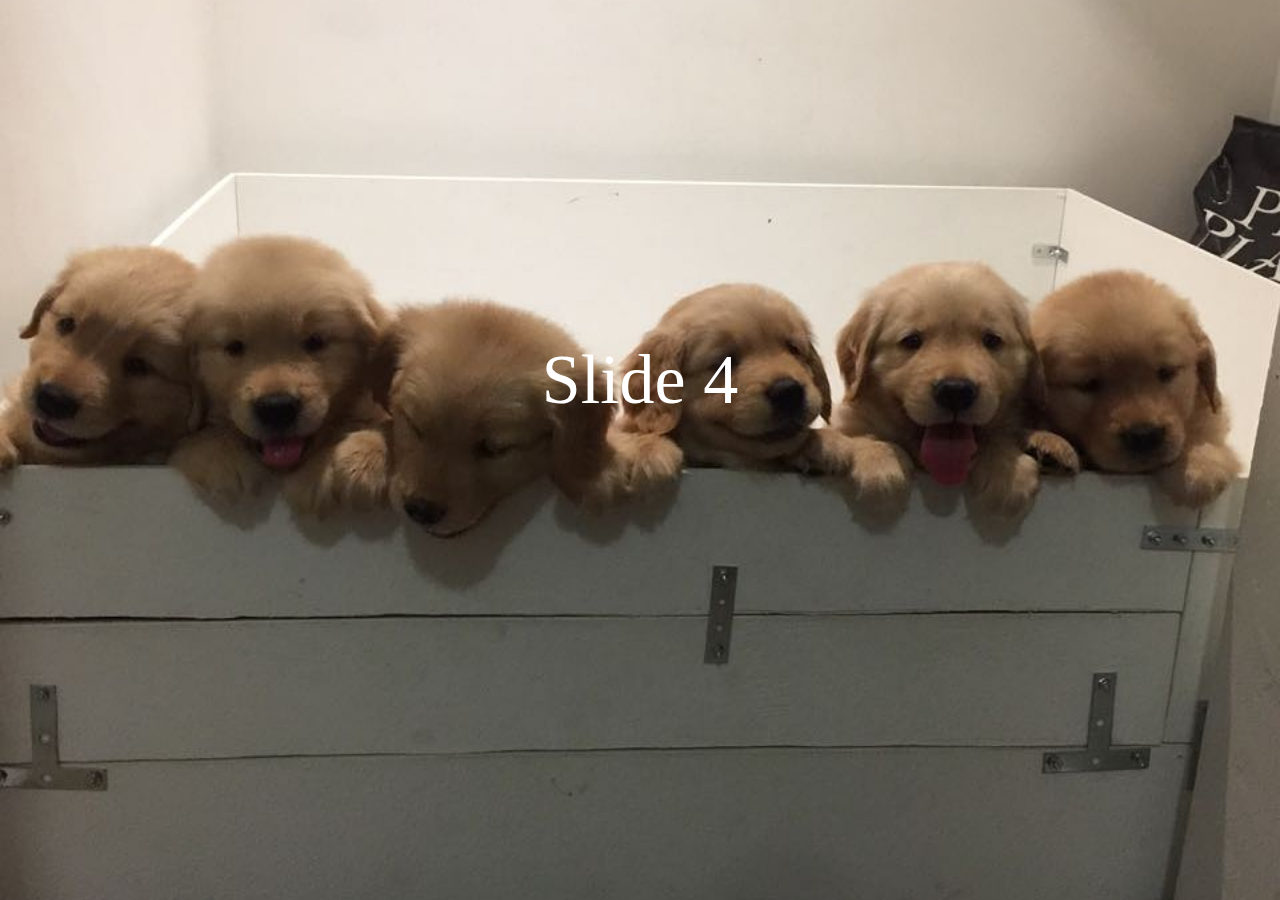
<file: Pure CSS Slider/index.html>
<!DOCTYPE html>
<html lang="en">
<head>
	<meta charset="utf-8">
	<meta name="viewport" content="width=device-width, initial-scale=1.0">
	<meta http-equiv="X-UA-Compatible" content="ie=edge">
	<title>Pure CSS Slider</title>
	<link rel="stylesheet" type="text/css" href="style.css">
</head>
<body>
	<slider>
		<slide><p>Slide 1</p></slide>
		<slide><p>Slide 2</p></slide>
		<slide><p>Slide 3</p></slide>
		<slide><p>Slide 4</p></slide>
	</slider>
</body>
</html>
<!--
https://www.youtube.com/watch?v=TzAshjkhFQw
-->
</file>
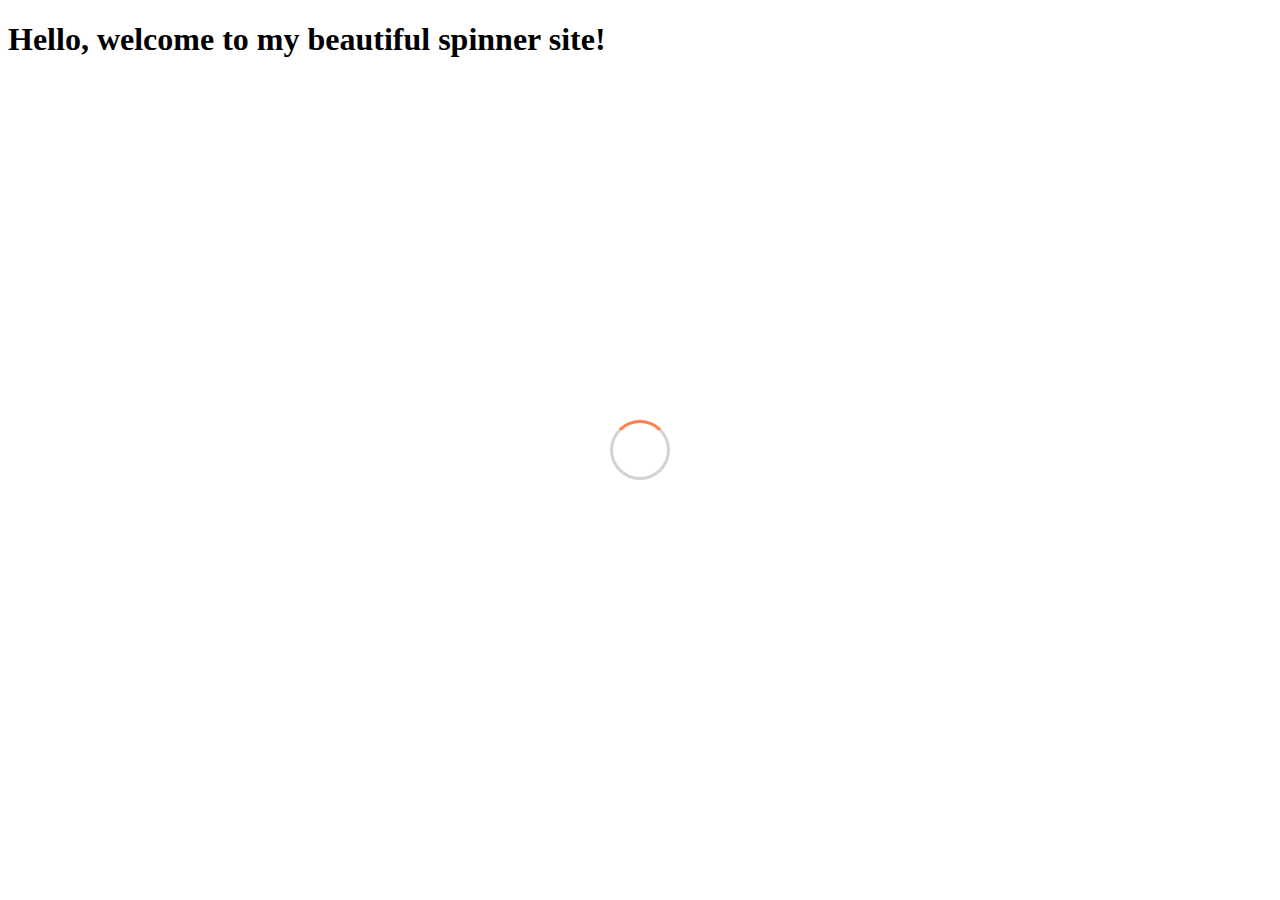
<file: Spinners/index.html>
<!DOCTYPE html>
<html>
<head>
	<meta charset="utf-8">
	<meta name="viewport" content="width=device-width, initial-scale=1.0">
	<meta  http-equiv="X-UA-Compatible" content="ie-edge">
	<title>Spinners!</title>
	<link rel="stylesheet" type="text/css" href="main.css">
</head>
<body>
	<div class="main">
		<h1>Hello, welcome to my beautiful spinner site!</h1>
		<p>Cat ipsum dolor sit amet, cheetah. Sphynx egyptian mau lynx. Leopard lion lynx persian tabby for havana brown tomcat. Lion. Singapura siberian and lynx maine coon so american bobtail russian blue yet himalayan. Kitten cougar sphynx malkin ragdoll but tom. American shorthair american shorthair savannah grimalkin. Cheetah ocicat and scottish fold. British shorthair tabby so malkin but tiger and cheetah yet lion so abyssinian . Tabby cornish rex ragdoll american bobtail for birman singapura. Jaguar burmese yet himalayan. Siberian birman lion but grimalkin american shorthair but norwegian forest or tomcat. British shorthair burmese cougar ocicat or lynx munchkin ocicat. Savannah havana brown burmese for american bobtail. Savannah panther grimalkin. </p>
	</div>
	<script type="text/javascript">
		document.querySelector(".main p").style.display = "none";
		document.querySelector(".main").classList.add("spinner-1");
		// Mimic Server Request
		setTimeout(() => {
			document.querySelector(".main").classList.remove("spinner-1");
			document.querySelector(".main p").style.display = "block";
		}, 4000);
	</script>
</body>
</html>
</file>
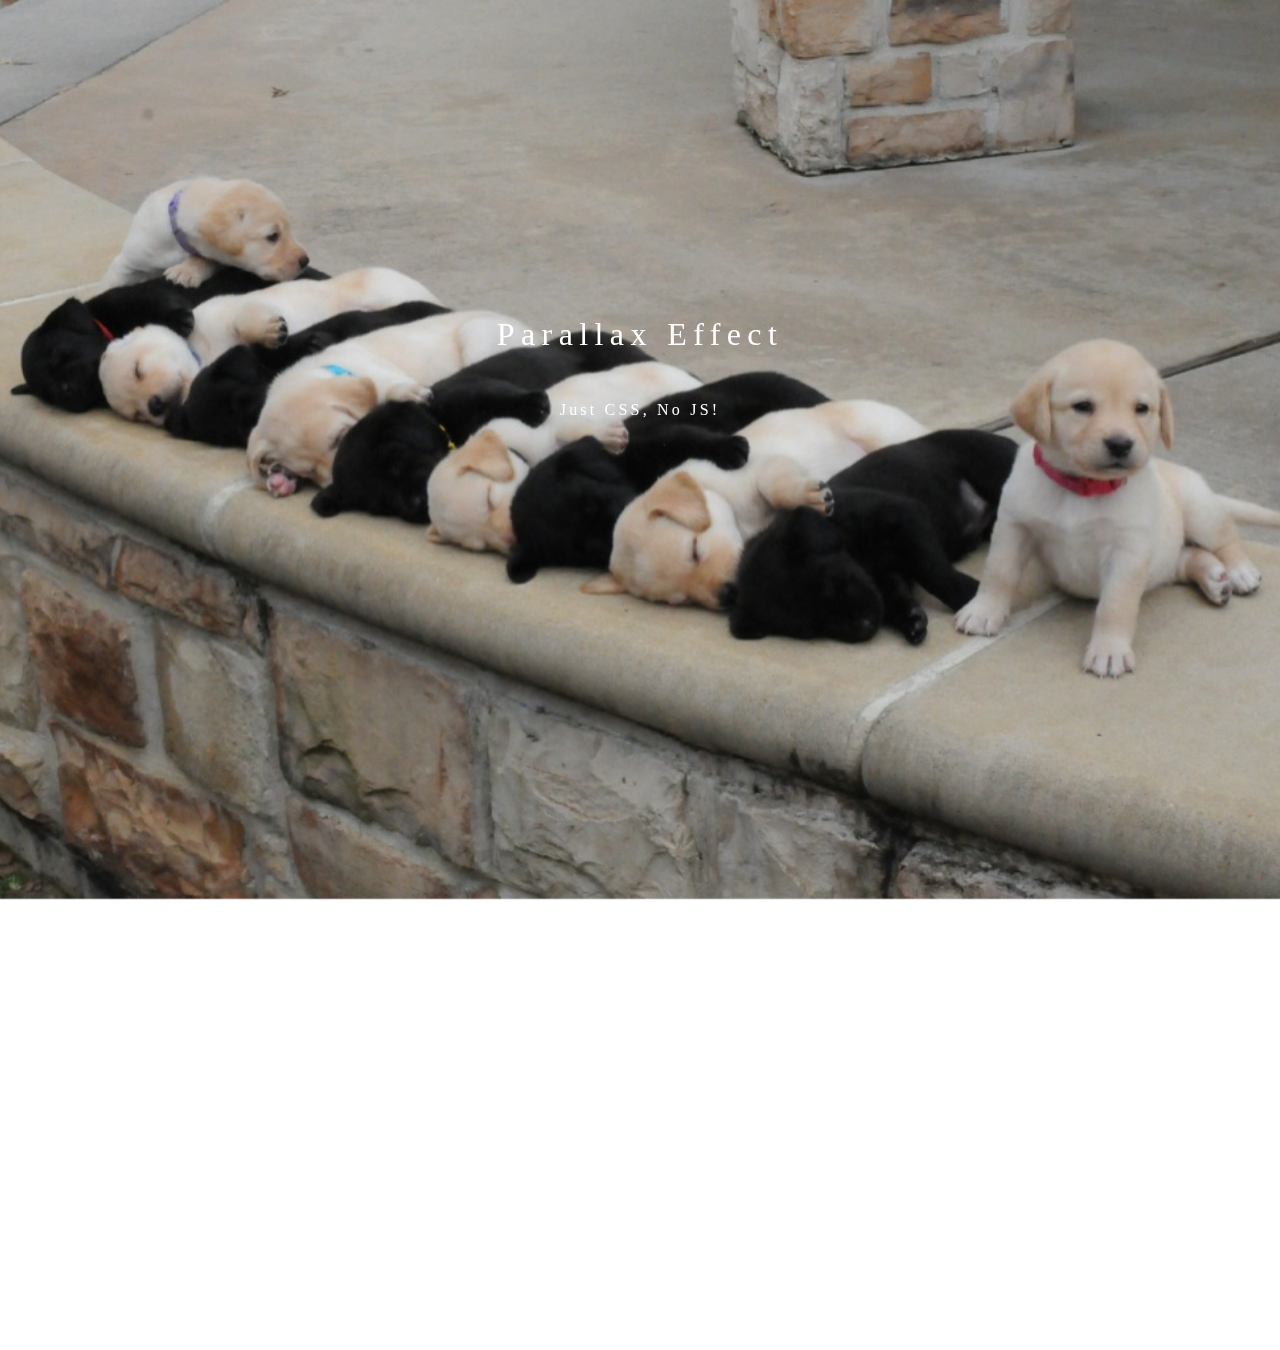
<file: Parallax-Pure_CSS/parallax.html>
<!DOCTYPE html>
<html lang="en">
<head>
	<meta charset="utf-8">
	<meta name="viewport" content="width=device-width, initial-scale=1.0">
	<meta http-equiv="X-UA-Compatible" content="ie=edge">
	<title>Parallax Effect, No JS, Pure CSS</title>
	<link rel="stylesheet" type="text/css" href="style.css">
</head>
<body>
	<header>
		<h1>Parallax Effect</h1>
		<!--
		https://www.youtube.com/watch?v=X-AhceP6jpA
		-->
		<p>Just CSS, No JS!</p>
	</header>
</body>
</html>
</file>
<file: Pure CSS Slider/style.css>
html, body {
	width: 100%;
	height: 100%;
	padding: 0;
	margin: 0px;
}

slider {
	display: block;
	width: 100%;
	height: 100%;
	background-color: #1f1f1f;
	overflow: hidden;
	position: absolute;
}

slider > * {
	position: absolute;
	display: block;
	width: 100%;
	height: 100%;
	background-color: #1f1f1f;
	animation: slide 12s infinite;
	overflow: hidden;
}

slide:nth-child(1){
	left: 0%;
	animation-delay: -1s;
	background-image: url(1.jpg);
	background-size: cover;
	background-position: center;
}


slide:nth-child(2){
	animation-delay: 2s;
	background-image: url(2.jpg);
	background-size: cover;
	background-position: center;
}

slide:nth-child(3){
	animation-delay: 5s;
	background-image: url(3.jpg);
	background-size: cover;
	background-position: center;
}

slide:nth-child(4){
	animation-delay: 8s;
	background-image: url(4.jpg);
	background-size: cover;
	background-position: center;
}

slide p {
	font-family: Comfortaa;
	font-size: 70px;
	text-align: center;
	display: inline-block;
	width: 100%;
	margin-top: 340px;
	color: #fff;
}

@keyframes slide {
	0% { left: 100%; width: 100%; }
	5% { left: 0%; }
	25% { left: 0%; }
	30% { left: -100%;, width: 100%; }
	30.001% { left: -100%;, width: 0%; }
	100% { left: 100; width: 0%; }
}
</file>
<file: Spinners/main.css>
/* Spinner 1 */
.spinner-1:before {
  content: "";
  box-sizing: border-box;
  position: absolute;
  top: 50%;
  left: 50%;
  width: 60px;
  height: 60px;
  margin-top: -30px;
  margin-left: -30px;
  border-radius: 50%;
  border: 3px solid lightgray;
  border-top-color: coral;
  animation: spinner 0.7s linear infinite;
}

/* Spinner 2 */
.spinner-2:before {
  content: "";
  box-sizing: border-box;
  position: absolute;
  top: 50%;
  left: 50%;
  width: 60px;
  height: 60px;
  margin-top: -30px;
  margin-left: -30px;
  border-radius: 50%;
  border: 2px solid transparent;
  border-top-color: coral;
  border-bottom-color: coral;
  animation: spinner 0.7s ease infinite;
}

/* Spinner 3 */
.spinner-3:before {
  content: "";
  box-sizing: border-box;
  position: absolute;
  top: 50%;
  left: 50%;
  width: 60px;
  height: 60px;
  margin-top: -30px;
  margin-left: -30px;
  border-radius: 50%;
  border-top: 2px solid coral;
  border-right: 2px solid transparent;
  animation: spinner 0.7s linear infinite;
}

@keyframes spinner {
  to {
    transform: rotate(360deg);
  }
}
</file>
<file: Parallax-Pure_CSS/style.css>
html {
	height: 100%;
	overflow: hidden;
}

body {
	color: #fff;
	margin: 0;
	padding: 0;
	perspective: 1px;
	transform-style: preserve-3d;
	height: 100;
	overflow-y: scroll;
	overflow-x: hidden;
	font-family: "Luna"
}

header {
	box-sizing: border-box;
	min-height: 100vh;
	padding: 30vw 0 5vw;
	position: relative;
	transform-style: inherit;
	width: 100vw;
}

header h1 {
	margin-top: -100px;
}

header,header:before {
	background: 50% 50% / cover;
}

header::before {
	bottom: 0;
	content: "";
	left: 0;
	position: absolute;
	right: 0;
	top: 0;
	display: block;
	background-image: url(BG.jpg);
	background-size: cover;
	transform-origin: center center 0;
	transform: translateZ(-1px) scale(2);
	z-index: -1;
	min-height: 100vh;
}

header * {
	font-weight: normal;
	letter-spacing:  0.2em;
	text-align: center;
	margin: 0;
	padding:  1em 0;
}
</file>
